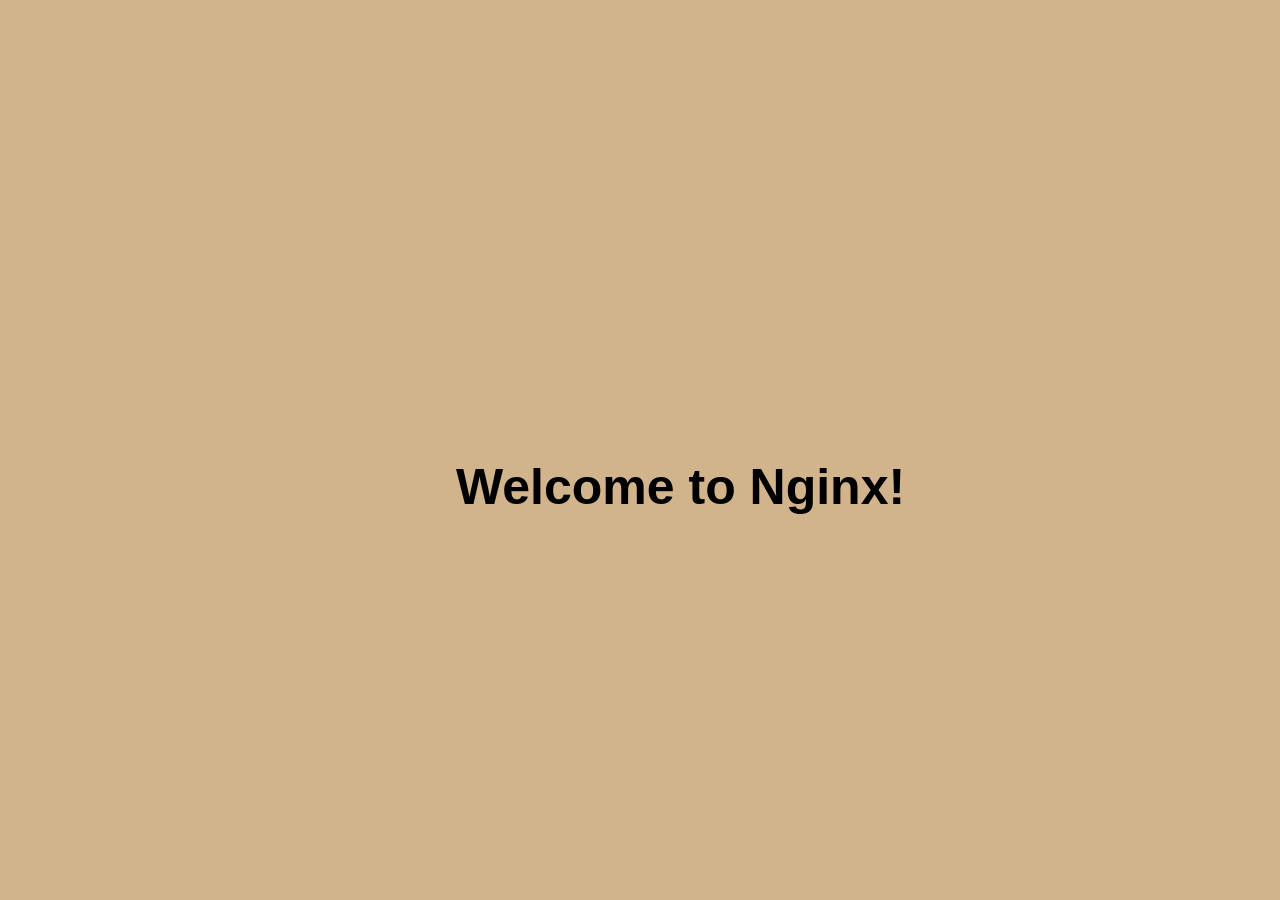
<file: nginx/srcs/index.html>
<!DOCTYPE html>
<html>
        <head>
                <title>ft_services_qli</title>
                <link rel="stylesheet" href="style.css">
        </head>
        <body>
                Welcome to Nginx! 
        </body>
</html>
</file>
<file: nginx/srcs/style.css>
body{
	background-color: tan;
	color:black;
	font-family: Arial, Helvetica, sans-serif;
	font-size: 50px;
	font-weight: bold;
	position: fixed;
	top: 50%;
	left: 35%;
}
</file>
